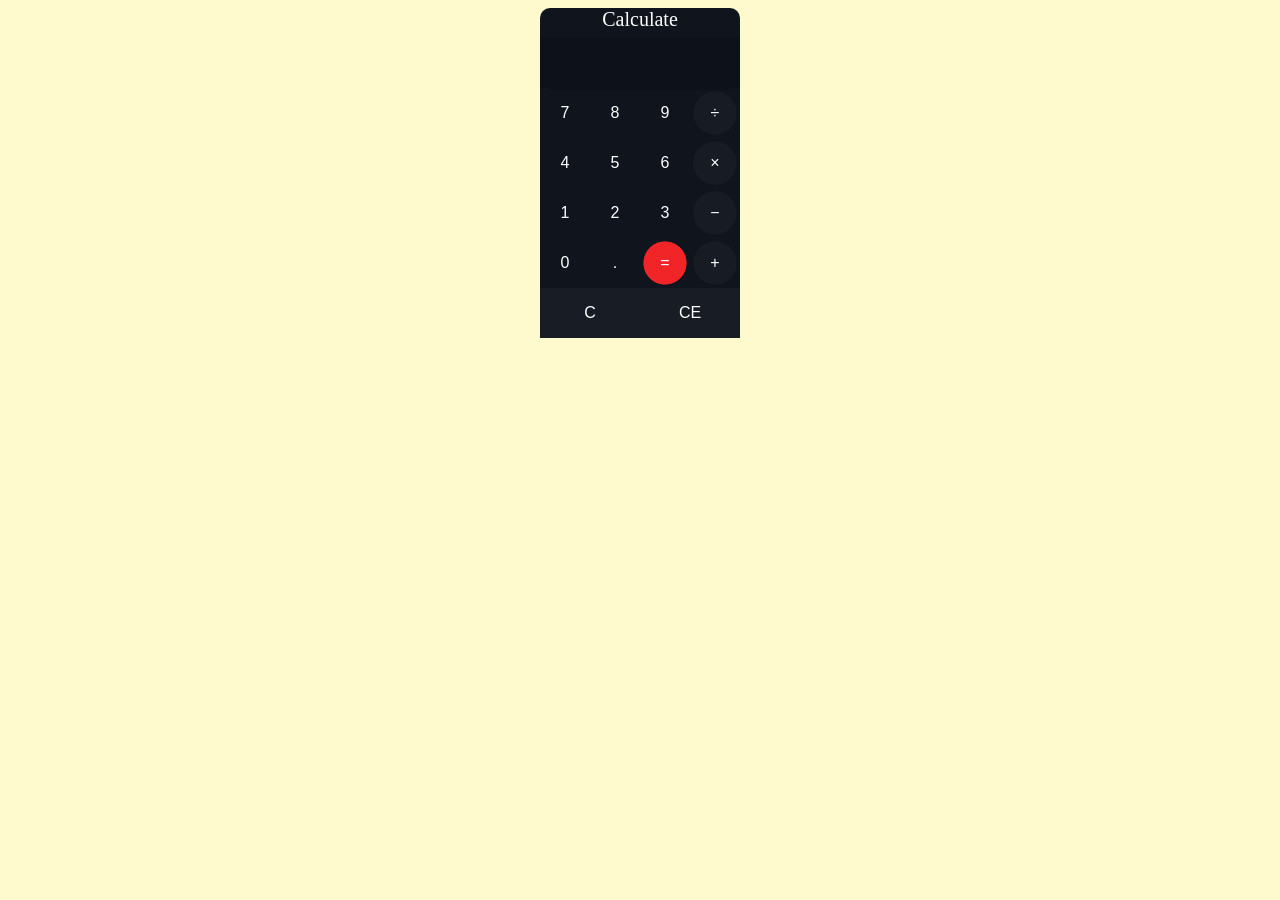
<file: index.html>
<!DOCTYPE html>
<html lang="ru">
<head>
	<title>Калькулятор</title>
	<meta charset="utf-8">
    <link rel="stylesheet" href="stylesLess.css" />
<!--    <script src="https://cdnjs.cloudflare.com/ajax/libs/less.js/3.9.0/less.js"></script>-->
    <script src="init.js" defer></script>
</head>
<body>
    <div class="calculate">
        <div class="title">Calculate</div>
        <div class="display">
            <input type="text" class="display__pole" id="display" disabled>
        </div>
        <div class="keypad">
            <div class="numbers_and_signs">
                <button class="button" data-type="7" >7</button>
                <button class="button" data-type="8" >8</button>
                <button class="button" data-type="9" >9</button>
                <button class="button signs" data-type="/" >&divide;</button>
                <button class="button" data-type="4" >4</button>
                <button class="button" data-type="5" >5</button>
                <button class="button" data-type="6" >6</button>
                <button class="button signs" data-type="*" >&times;</button>
                <button class="button" data-type="1" >1</button>
                <button class="button" data-type="2" >2</button>
                <button class="button" data-type="3" >3</button>
                <button class="button signs" data-type="-">&minus;</button>
                <button class="button" data-type="0">0</button>
                <button class="button" data-type="." id="dotter">.</button>
                <button class="button rez" data-type="=">=</button>
                <button class="button signs" data-type="+">&plus;</button>
            </div>
        </div>
        <div class="footer">
            <div class="clear">
                <button class="button button_cleaning" data-type="C">C</button>
                <button class="button button_cleaning" data-type="CE">CE</button>
            </div>
        </div>
    </div>
</body>
</html>
</file>
<file: stylesLess.css>
body {
    background-color: lemonchiffon;
}
.calculate {
    width: 200px;
    height: 330px;
    margin: auto;
    border-radius: 10px;
}
.title {
    width: 200px;
    height: 30px;
    text-align: center;
    background-color: #10141d;
    font-size: 20px;
    color: white;
    border-radius: 10px 10px 0 0;
}
.display {
    width: 200px;
    height: 50px;
    background:#0d111a;
}
.display__pole{
    border: none;
    width: 90%;
    margin-left: 5%;
    height: 50px;
    background:#0d111a;
    font-size: 20px;
    color: white;
    text-align: right;  
}
.keypad {
    width: 200px;
    height: 200px;
    background-color: white;
    background-color: aqua;
}
.footer {
    width: 200px;
    height: 50px;
}
.button {
    outline: none;
    border: none;
    width: 50px;
    height: 50px;
    background-color: #10141d;
    margin: 0px;
    float: left;
    text-align: center;
    color: white;
    font-size: 16px;
}
.button_cleaning {
    width: 100px;
    height: 50px;
    background-color: #181c25;
}
.signs{
    background: radial-gradient(ellipse at center, #171b24 34%, #171b24 60%, #10141d 62%, #10141d 64%)
}
.rez{
    background: radial-gradient(ellipse at center, #f12528 34%, #f12528 60%, #10141d 62%, #10141d 64%);
}
.button:hover {
    background: radial-gradient(ellipse at center, #4E10E0 34%, #4E10E0 60%, #10141d 62%, #10141d 64%);
    color: #fff;
}
.button_cleaning:hover {
    background: #4E10E0;
    color: #fff;
}
.rez:hover {
    background: radial-gradient(ellipse at center, #FAFA16 34%, #FAFA16 60%, #10141d 62%, #10141d 64%);
    color: #000;
}
</file>
